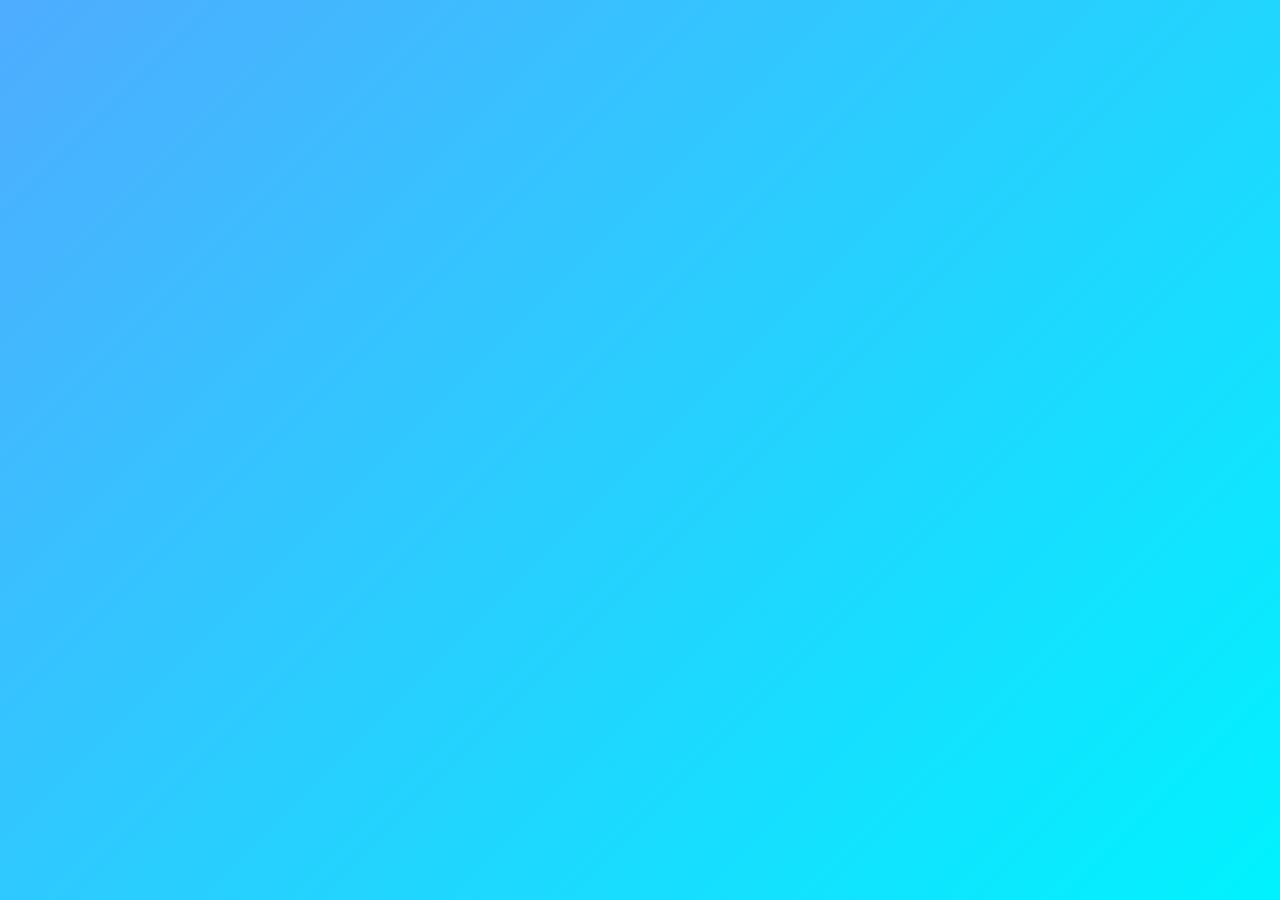
<file: contact.html>
<!DOCTYPE html>
<html lang="en">
<head>
    <meta charset="UTF-8">
    <meta name="viewport" content="width=device-width, initial-scale=1.0">
    <title>Contact Me</title>
    <link rel="stylesheet" href="contact.css">
    <link rel="stylesheet" href="https://cdnjs.cloudflare.com/ajax/libs/font-awesome/6.4.2/css/all.min.css">
</head>
<body>

    <div class="contact-container">
        <h2>Contact Me</h2>
        <p>I'd love to hear from you! Fill out the form below and I'll get back to you as soon as possible.</p>

        <form id="contactForm">
            <div class="input-group">
                <input type="text" id="name" name="name">
                <label>Name</label>
                <small class="error" id="nameError"></small>
            </div>
            <div class="input-group">
                <input type="email" id="email" name="email">
                <label>Email</label>
                <small class="error" id="emailError"></small>
            </div>
            <div class="input-group">
                <textarea id="message" name="message"></textarea>
                <label>Message</label>
                <small class="error" id="messageError"></small>
            </div>
            <button type="submit" id="submit">Send Message</button>
        </form>
        <div class="social-icons">
            <a href="https://www.facebook.com/share/1E5pyexRhh/" class="icon" target="_blank"><i class="fab fa-facebook"></i></a>
            <a href="https://youtube.com/@sdbro3550?si=o3_rPOWG6McYznVd" class="icon" target="_blank"><i class="fab fa-youtube"></i></a>
            <a href="https://www.instagram.com/dolaisurjendu?igsh=MW9nYnozNzZrbXhtZw==" class="icon" target="_blank"><i class="fab fa-instagram"></i></a>
        </div>
    </div>

    <script>
        document.getElementById("contactForm").addEventListener("submit", function(event) {
            event.preventDefault();
            
            let isValid = true;

            // Get form values
            let name = document.getElementById("name").value.trim();
            let email = document.getElementById("email").value.trim();
            let message = document.getElementById("message").value.trim();

            // Get error fields
            let nameError = document.getElementById("nameError");
            let emailError = document.getElementById("emailError");
            let messageError = document.getElementById("messageError");

            // Reset errors
            nameError.innerText = "";
            emailError.innerText = "";
            messageError.innerText = "";

            // Validate name
            if (name === "") {
                nameError.innerText = "Name is required.";
                isValid = false;
            }

            // Validate email
            let emailPattern = /^[^\s@]+@[^\s@]+\.[^\s@]+$/;
            if (email === "") {
                emailError.innerText = "Email is required.";
                isValid = false;
            } else if (!emailPattern.test(email)) {
                emailError.innerText = "Enter a valid email address.";
                isValid = false;
            }

            // Validate message
            if (message === "") {
                messageError.innerText = "Message is required.";
                isValid = false;
            } else if (message.length < 10) {
                messageError.innerText = "Message must be at least 10 characters.";
                isValid = false;
            }

            // If all fields are valid, submit form
            if (isValid) {
                alert("Your message has been sent successfully! 🎉");
                this.reset();
            }
        });
    </script>

</body>
</html>
</file>
<file: contact.css>
body {
    margin: 0;
    padding: 0;
    font-family: 'Poppins', sans-serif;
    background: linear-gradient(135deg, #4facfe, #00f2fe);
    display: flex;
    justify-content: center;
    align-items: center;
    height: 100vh;
    text-align: center;
    opacity: 0;
    animation: fadeIn 2s ease-in-out forwards;
}

/* Fade-in Animation */
@keyframes fadeIn {
    0% { opacity: 0; }
    100% { opacity: 1; }
}

.contact-container {
    background: white;
    padding: 40px;
    border-radius: 15px;
    box-shadow: 0 4px 20px rgba(0, 0, 0, 0.2);
    max-width: 300px;
    width: 90%;
}

.contact-container h2 {
    margin-bottom: 10px;
    font-size: 24px;
    color: #333;
}

.contact-container p {
    font-size: 14px;
    color: #666;
    margin-bottom: 20px;
}

.input-group {
    position: relative;
    margin-bottom: 20px;
}

.input-group input,
.input-group textarea {
    width: 100%;
    padding: 10px;
    border: none;
    border-bottom: 2px solid #ccc;
    background: transparent;
    outline: none;
    font-size: 16px;
    transition: border-color 0.3s;
}

.input-group label {
    position: absolute;
    left: 10px;
    top: 10px;
    font-size: 16px;
    color: #999;
    transition: 0.3s;
    pointer-events: none;
}

.input-group input:focus + label,
.input-group textarea:focus + label,
.input-group input:valid + label,
.input-group textarea:valid + label {
    top: -12px;
    left: 5px;
    font-size: 12px;
    color: #007bff;
}

button {
    width: 100%;
    padding: 12px;
    border: none;
    border-radius: 8px;
    font-size: 16px;
    cursor: pointer;
    background: linear-gradient(45deg, #007bff, #00d4ff);
    color: white;
    transition: 0.3s;
}

button:hover {
    background: linear-gradient(45deg, #0056b3, #0099cc);
    box-shadow: 0 4px 10px rgba(0, 0, 0, 0.2);
}

.social-icons {
    margin-top: 20px;
    display: flex;
    justify-content: center;
    gap: 20px;
}

.social-icons .icon {
    font-size: 24px;
    transition: 0.3s;
}

.social-icons .icon:hover {
    transform: scale(1.2);
}

.social-icons .icon:nth-child(1) { color: #1877F2; }
.social-icons .icon:nth-child(2) { color: #FF0000; }
.social-icons .icon:nth-child(3) { color: #E4405F; }

@media (max-width: 768px) {
    .contact-container {
        padding: 30px;
    }

    .input-group input,
    .input-group textarea {
        font-size: 14px;
    }

    button {
        font-size: 14px;
        padding: 10px;
    }
}

@media (max-width: 480px) {
    .contact-container {
        padding: 20px;
    }

    .social-icons {
        gap: 15px;
    }

    .social-icons .icon {
        font-size: 20px;
    }
}
</file>
